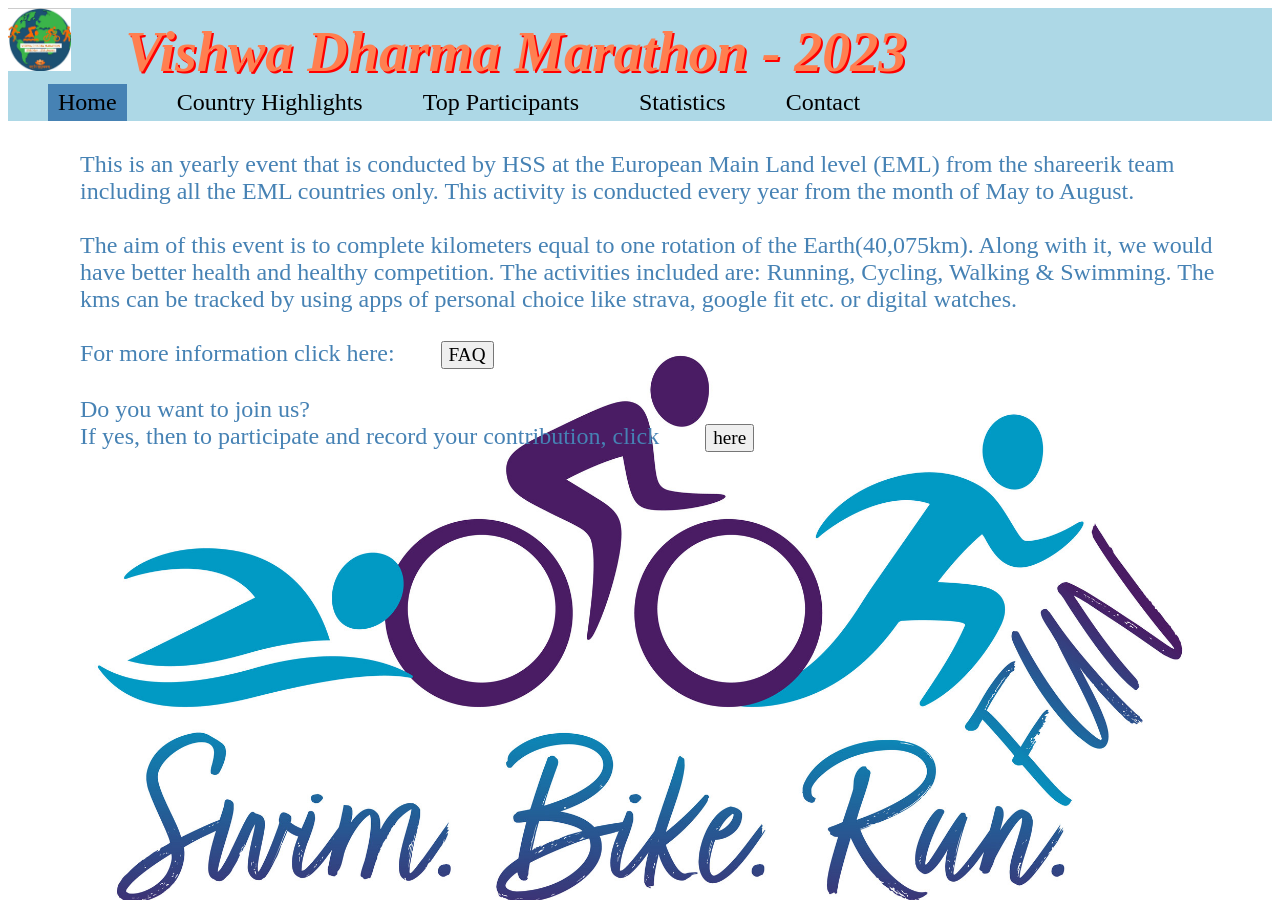
<file: index.html>
<!DOCTYPE html>
<html lang="en-US">
  <head>
    <meta charset="utf-8" />
    <meta name="viewport" content="width=device-width" />
    <title>Vishwadharma Marathon - 2023</title>
    <link rel="stylesheet" href="styles.css">
  </head>

  <body>
      <header>
        <img class="header-img" src ="vm_logo.jpg" alt="Vishwadharma Logo" />
        <h1>Vishwa Dharma Marathon - 2023</h1>

    </header>
<!-- Tab links -->
<div class="tab">
  <button class="tablinks active" onclick="openCity(event, 'Home')">Home</button>
  <button class="tablinks" onclick="openCity(event, 'Country Highlights')">Country Highlights</button>
  <button class="tablinks" onclick="openCity(event, 'Top Participants')">Top Participants</button>
  <button class="tablinks" onclick="openCity(event, 'Statistics')">Statistics</button>
  <button class="tablinks" onclick="openCity(event, 'Contact')">Contact</button>
</div>

<!-- Tab content inside the tab home -->
<div id="Home" class="tabcontent">
  <!--<h3>Introduction</h3><br>-->
<p>
This is an yearly event that is conducted by HSS at the European Main Land
level (EML) from the shareerik team including all the EML countries only. This activity is conducted
  every year from the month of May to August.<br><br>
  The aim of this event is to complete kilometers equal to one rotation of the Earth(40,075km).
      Along with it, we would have better health and healthy competition.
  The activities included are: Running, Cycling, Walking & Swimming. The kms can be tracked by
      using apps of personal choice like strava, google fit etc. or digital watches.
      <br><br>For more information click here:
      <a href="FAQ's for VDM.pdf">
      <button onclick="FAQ's for VDM.pdf">
      FAQ

    </button> </a>
  <br> <br>Do you want to join us?
  <br>If yes, then to participate and record your contribution, click
  <a href="https://docs.google.com/forms/d/e/1FAIpQLSd9p-sJLhg7UEOqfDeqCYjq8NoblTKKjteqL6BzzehnEo6qKg/viewform">
      <button onclick="https://docs.google.com/forms/d/e/1FAIpQLSd9p-sJLhg7UEOqfDeqCYjq8NoblTKKjteqL6BzzehnEo6qKg/viewform">
      here

    </button> </a>
</p>
</div>
<!-- Tab content inside the tab statistics -->
<div id="Country Highlights" class="tabcontent">
  <h1 class="text-left-right">
    <span class="left-text">Latest update at: </span>
</h1>
  <h3 id="demo"> </h3>
<h1 class="text-left-right">
    <span class="left-text">Number of distinct participants:</span>
    <span class="byline">353</span>
</h1>
<h1 class="text-left-right">
    <span class="left-text">Total distance covered in km:</span>
    <span class="byline">22442</span>
</h1>
<h1 class="text-left-right">
    <span class="left-text">Total number of countries participating:</span>
    <span class="byline">13</span>
</h1>
<div class="row">
  <div class="column1">
    <img src="total_distance_by_country_donut.png" alt="total_distance_by_Country" >
  </div>
     <div class="column1">
    <img src="unique_name_count_by_country.png" alt="total_distance_by_Country" >
  </div>
  <div class="column1">
    <img src="total_distance_by_top_Country.png" alt="total_distance_by_Country" onclick="myFunction(this);">
  </div>
    </div>
 </div>
<div id="Top Participants" class="tabcontent">
  <h1 class="text-left-right">
    <span class="left-text">Latest update at: </span>
</h1>
  <h3 id="date"> </h3>
<h1 class="text-left-right">
    <span class="left-text">Number of Cycling participants:</span>
    <span class="byline">167</span>
</h1>
<h1 class="text-left-right">
    <span class="left-text">Number of Walking participants:</span>
    <span class="byline">207</span>
</h1>
<h1 class="text-left-right">
    <span class="left-text">Number of Running participants:</span>
    <span class="byline">17</span>
</h1>
<div class="row">

  <div class="column1">
    <img src="top_5_names_by_distance_Cycling.png" alt="total_distance_by_Country" >
  </div>
     <div class="column1">
    <img src="top_5_names_by_distance_Running.png" alt="total_distance_by_Country" >
  </div>
  <div class="column1">
    <img src="top_5_names_by_distance_Walking.png" alt="total_distance_by_Country" onclick="myFunction(this);">
  </div>
  <div class="column1">
    <img src="top_five_names_by_activity.png" alt="total_distance_by_Country" >
  </div>
    </div>
 </div>
<!-- Tab content inside the tab visuals -->
<div id="Statistics" class="tabcontent">
        <!-- The grid: four columns -->
<p>
  Click on the image and scroll down to see full-scale view:
</p>

<div class="row">
  <div class="column">
    <img src="daily_distance_by_sports.png" alt="Distance based n Sport" onclick="myFunction(this);">
  </div>
  <div class="column">
    <img src="top_five_names_by_activity.png" alt="top_five_names" onclick="myFunction(this);">
  </div>
  <div class="column">
    <img src="total_distance_by_Country.png" alt="total_distance_by_Country" onclick="myFunction(this);">
  </div>
  <div class="column">
    <img src="distance_by_age_2023-06-12_donut_plot.png" alt="total_distance_by_Country" onclick="myFunction(this);">
  </div>
  <div class="column">
    <img src="total_distance_by_Associated Shakha.png" alt="total_distance_by_Associated Shakha" onclick="myFunction(this);">
  </div>
  <div class="column">
    <img src="total_distance_by_country_donut.png" alt="total_distance_by_Country" onclick="myFunction(this);">
  </div>
  <div class="column">
    <img src="total_distance_by_top_Associated Shakha.png" alt="total_distance_by_Associated Shakha" onclick="myFunction(this);">
  </div>
  <div class="column">
    <img src="total_distance_by_top_Country.png" alt="total_distance_by_Country" onclick="myFunction(this);">
  </div>
</div>

<!-- The expanding image container -->
<div class="container">
  <!-- Close the image -->
  <span onclick="this.parentElement.style.display='none'" class="closebtn">&times;</span>

  <!-- Expanded image -->
  <img id="expandedImg" style="width:100%">

  <!-- Image text -->
  <div id="imgtext"></div>
</div>
</div>

      <div id="Contact" class="tabcontent">
  <!--<h3>Introduction</h3><br>-->
<p>
  <div class="form">

<p>Thank You! for visiting the website! <br>
  If you want to write to us, feel free to fill the contact form with your message.<br>
Our team of representatives will surely take your opinion into account. <br>
Please do not share any private contact information here.</p>
  </div>

<div class="container1">
  <form action="https://rujutamv.github.io/">
  <div class="row">
    <div class="col-25">
      <label for="fname">First Name</label>
    </div>
    <div class="col-75">
      <input type="text" id="fname" name="firstname" placeholder="Your name..">
    </div>
  </div>
  <div class="row">
    <div class="col-25">
      <label for="lname">Last Name</label>
    </div>
    <div class="col-75">
      <input type="text" id="lname" name="lastname" placeholder="Your last name..">
    </div>
  </div>
  <div class="row">
    <div class="col-25">
      <label for="country">Country</label>
    </div>
    <div class="col-75">
      <select id="country" name="country">
         <option value="Germany">Germany</option>
        <option value="India">India</option>
        <option value="France">France</option>
        <option value="Other">Other</option>
      </select>
    </div>
  </div>
  <div class="row">
    <div class="col-25">
      <label for="subject">Subject</label>
    </div>
    <div class="col-75">
      <textarea id="subject" name="subject" placeholder="Write your message here.." style="height:200px"></textarea>
    </div>
  </div>
  <br>
  <div class="row">
    <input type="submit" value="Submit">
  </div>
  </form>
</div>
</div>

<script>


  var x = new Date()
  document.getElementById('demo').innerHTML = x;
  document.getElementById('date').innerHTML = x;


function openCity(evt, cityName) {
  // Declare all variables
  var i, tabcontent, tablinks;

  // Get all elements with class="tabcontent" and hide them
  tabcontent = document.getElementsByClassName("tabcontent");
  for (i = 0; i < tabcontent.length; i++) {
    tabcontent[i].style.display = "none";
  }

  // Get all elements with class="tablinks" and remove the class "active"
  tablinks = document.getElementsByClassName("tablinks");
  for (i = 0; i < tablinks.length; i++) {
    tablinks[i].className = tablinks[i].className.replace(" active", "");
  }

  // Show the current tab, and add an "active" class to the button that opened the tab
  document.getElementById(cityName).style.display = "block";
  if(evt) evt.currentTarget.className += " active";
    else document.querySelector('button.tablinks').className += " active";
}
document.body.addEventListener('DOMContentLoaded', openCity(event, 'Home'));

function myFunction(imgs) {
  // Get the expanded image
  var expandImg = document.getElementById("expandedImg");
  // Get the image text
  var imgText = document.getElementById("imgtext");
  // Use the same src in the expanded image as the image being clicked on from the grid
  expandImg.src = imgs.src;
  // Use the value of the alt attribute of the clickable image as text inside the expanded image
  imgText.innerHTML = imgs.alt;
  // Show the container element (hidden with CSS)
  expandImg.parentElement.style.display = "block";
}

</script>

  </body>
</html>
</file>
<file: styles.css>
body {

background-image: url('t.jpg');
  background-repeat: no-repeat;
  background-attachment: fixed;
  background-size: cover;
}
.header-img {
    height: 5%;
    width: 5%;

}

header {
   background: lightblue;
   position: relative;
    height: auto;
    max-width: 100%;
}

header h1 {
    display: inline;
    color: coral;
  font-family: verdana;
  font-size: 350%;
  text-align: center;
  margin-left: 50px;
  text-shadow: 2px 2px #ff0000;
  font-style: italic;
}


/* Style the paragraph */
p  {
    color: steelblue;
  font-family: verdana;
  font-size: 60%;
  margin-left: 60px;
  margin-right: 40px;
}
button
{
font-family: verdana;
  font-size: 80%;
  margin-left: 40px;
}

/* Style the tab */
.tab {
  overflow: hidden;
  background-color: lightblue;
}

/* Style the buttons that are used to open the tab content */
.tab button {
  background-color: inherit;
  float: left;
  cursor: pointer;
  padding: 5px 10px;
  font-size: 150%;
  border:none;
}

/* Change background color of buttons on hover */
.tab button:hover {
  background-color: steelblue;
}

/* Create an active/current tablink class */
.tab button.active {
  background-color: steelblue;
}

/* Style the tab content */
.tabcontent {
  display: none;
  padding: 6px 12px;
  border-top: none;
    font-size: 250%;
}




.text-left-right {

    text-align: right;
    position: relative;

}
.left-text {

    left: 0;
    position: absolute;
    font-size: 30px;
    font-style: oblique;
    color: coral;
}
.byline {
text-align: right;
    font-size: 30px;
    margin-right: 900px;
    font-style: oblique;
    color: orangered;
    border: black;
}
.tabcontent h3 {
    display: inline;
    color: coral;
  font-size: 70%;

  margin-left: 290px;

}
/* The grid: Four equal columns that floats next to each other */

.column {
  float: left;
  width: 24%;
    height: 400px;
  border: 6px double black;
}
img {
        width: 100%;
        height: 100%;
        object-fit: cover;
      }

/* Style the images inside the grid */
.column img {
  opacity: 0.8;
  cursor: pointer;
}

.column img:hover {
  opacity: 1;
}

/* Clear floats after the columns */
.row:after {
  content: "";
  display: table;
  clear: both;
}

/* The expanding image container (positioning is needed to position the close button and the text) */
.container {
  position: relative;
  display: none;
}

/* Expanding image text */
#imgtext {
  position: absolute;
  bottom: 15px;
  left: 15px;
  color: white;
  font-size: 20px;
}

/* Closable button inside the image */
.closebtn {
  position: absolute;
  top: 10px;
  right: 15px;
  color: tomato;
  font-size: 35px;
  cursor: pointer;
}

.column1 {
  float: left;
  width: 45%;
    height: auto;
  border: 6px double black;
}


/* form*/

.form h2 {
    display: inline;
    color: steelblue;
  font-family: verdana;
  font-size: 80%;

  margin-left: 200px;

  font-style: italic;
}
.form p  {
    color: brown;
  font-family: verdana;
  font-size: 80%;
  margin-left: 40px;
  margin-right: 40px;
}
{
  box-sizing: border-box;
}

input[type=text], select, textarea {
  width: 100%;
  padding: 12px;
  border: 1px solid #ccc;
  border-radius: 4px;
  resize: vertical;
}

label {
  padding: 12px 12px 12px 0;
  display: inline-block;
}

input[type=submit] {
  background-color: #04AA6D;
  color: white;
  padding: 12px 20px;
  border: none;
  border-radius: 4px;
  cursor: pointer;
  float: right;
}

input[type=submit]:hover {
  background-color: #45a049;
}

.container1 {
  border-radius: 5px;
  background-color: #f2f2f2;
  padding: 20px;
}

.col-25 {
  float: left;
  width: 25%;
  margin-top: 6px;
}

.col-75 {
  float: left;
  width: 75%;
  margin-top: 6px;
}

/* Clear floats after the columns */
.row::after {
  content: "";
  display: table;
  clear: both;
}

/* Responsive layout - when the screen is less than 600px wide, make the two columns stack on top of each other instead of next to each other */
@media screen and (max-width: 600px) {
  .col-25, .col-75, input[type=submit] {
    width: 100%;
    margin-top: 0;
  }
}
</file>
